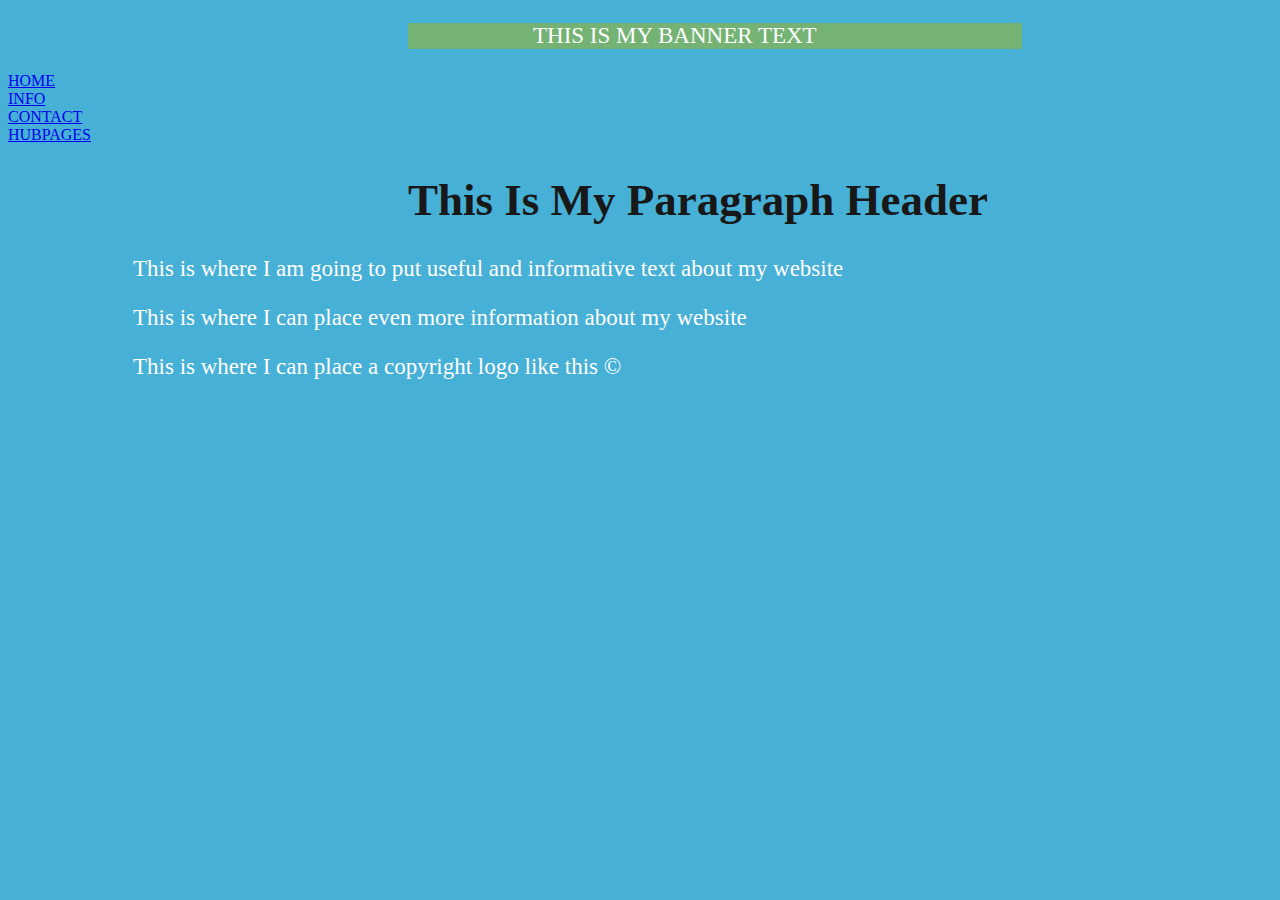
<file: new.html>
<!DOCTYPE html>
<html>
 <head>
    <meta charset="utf-8">
    <title>My First Website</title>
    <link rel="stylesheet" href="css/style.css">
  </head>

  <body>
<div>

  <p> THIS IS MY BANNER TEXT </p>

 </div>
<p>
  <li>
  <a href="http://www.google.com">HOME</a>
</li>
<li>
<a href="http://www.google.com">INFO</a>
</li>
<li>
<a href="http://www.google.com">CONTACT</a>
</li>
<li>
<a href="http://www.google.com">HUBPAGES</a>
</li>
</p>
<h1> This Is My Paragraph Header </h1>

<p> <span>This is where I am going to put useful and informative text about my website</spna> </p>
  <p> <span>This is where I can place even more information about my website</spna> </p>
    <p>This is where I can place a copyright logo like this © </p>


  </body>
</html>
</file>
<file: css/style.css>
body {
  background: #46b0d6;
}
h1 {
  margin-left: 400px;
  font-size: 45px;
  color: #181818;
}
p{
margin-left: 125px;
  font-size: 23px;
  color: white;
}
div{
  background: #75b375;
  margin-left: 400px;
  margin-right: 250px;
}
img {
  width: 300px;
  height: 200px;
  margin-left: 400px;
}
.fox{
  font-size: 20px;
  margin-left: 710px;
  margin-top: -200px;
  margin-right: 245px;
}
h2{ font-size: 40px;
  margin-left: 400px;
 }
 .awesome {
   margin-left: 400px;
   margin-top: -30px;
 }
 h3 {
   margin-left: 400px;
   font-size: 40px;
   margin-top: -10px;
 }
</file>
